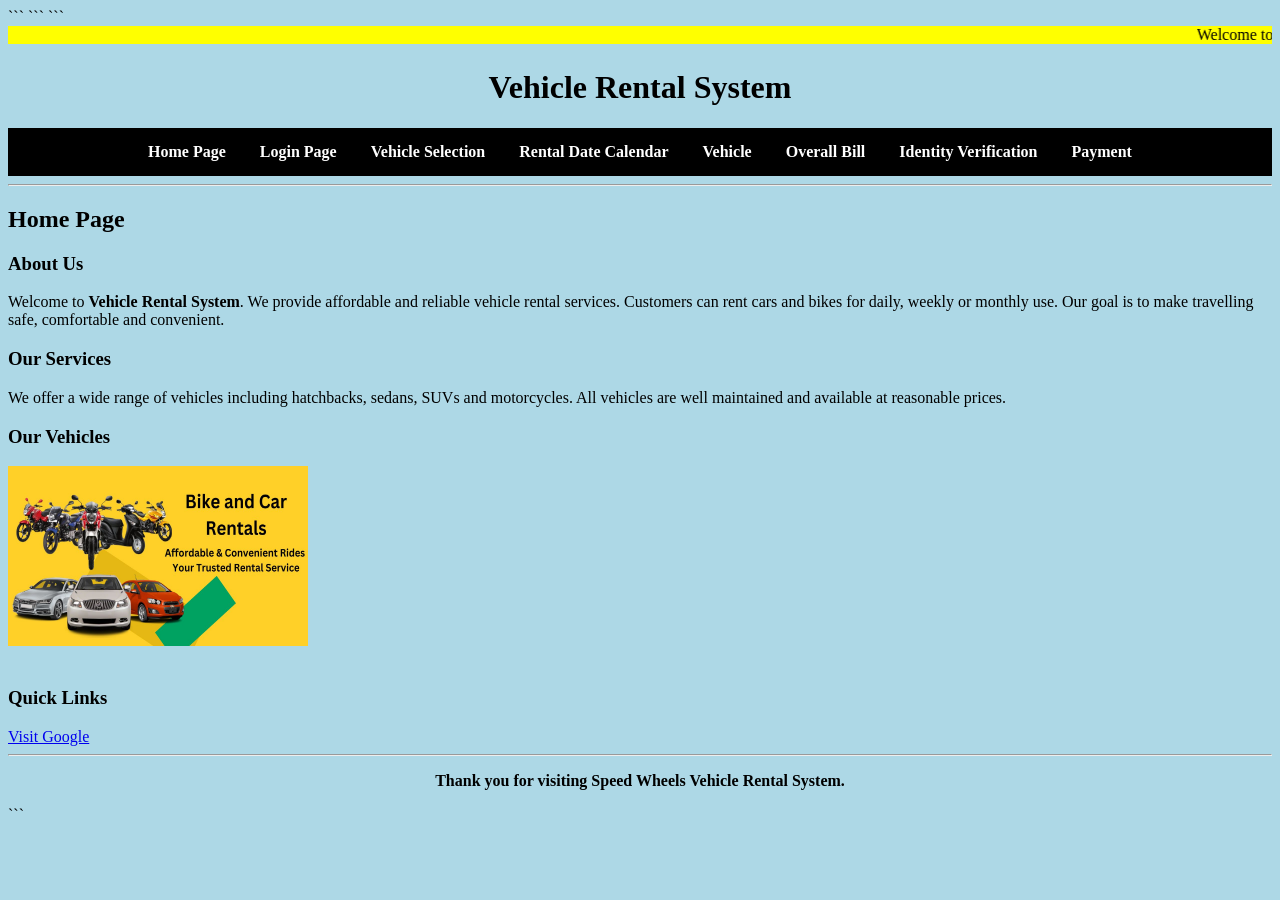
<file: index.html>
<!DOCTYPE html>

<html>
<head>
    <title>Vehicle Rental System - Home</title>

```
<style>

    nav {
        background-color: black;
        text-align: center;
        padding: 15px;
    }

    nav a {
        color: white;
        text-decoration: none;
        padding: 10px;
        margin: 5px;
        font-weight: bold;
    }

    nav a:hover {
        background-color: white;
        color: greenyellow;
    }

</style>
```

</head>

<body bgcolor="lightblue">

```
<marquee behavior="scroll" direction="left" bgcolor="yellow">
    Welcome to Vehicle Rental System - Rent Cars and Bikes at Affordable Prices!
</marquee>

<h1 align="center">Vehicle Rental System</h1>

<!-- HORIZONTAL NAVIGATION BAR -->

<nav>

    <a href="#home">Home Page</a>

    <a href="#login">Login Page</a>

    <a href="#selection">Vehicle Selection</a>

    <a href="#rental">Rental Date Calendar</a>

    <a href="#vehicle">Vehicle</a>

    <a href="#bill">Overall Bill</a>

    <a href="#identity">Identity Verification</a>

    <a href="#payment">Payment</a>

</nav>

<hr>

<h2>Home Page</h2>

<h3>About Us</h3>

<p>
    Welcome to <b>Vehicle Rental System</b>. We provide
    affordable and reliable vehicle rental services. Customers can rent
    cars and bikes for daily, weekly or monthly use. Our goal
    is to make travelling safe, comfortable and convenient.
</p>

<h3>Our Services</h3>

<p>
    We offer a wide range of vehicles including hatchbacks, sedans,
    SUVs and motorcycles. All vehicles are well maintained
    and available at reasonable prices.
</p>

<h3>Our Vehicles</h3>

<img src="rental .jpg" alt="Car" width="300" height="180">

<br><br>

<h3>Quick Links</h3>

<a href="https://www.google.com" target="_blank">
    Visit Google
</a>

<hr>

<p align="center">
    <b>Thank you for visiting Speed Wheels Vehicle Rental System.</b>
</p>
```

</body>
</html>
</file>
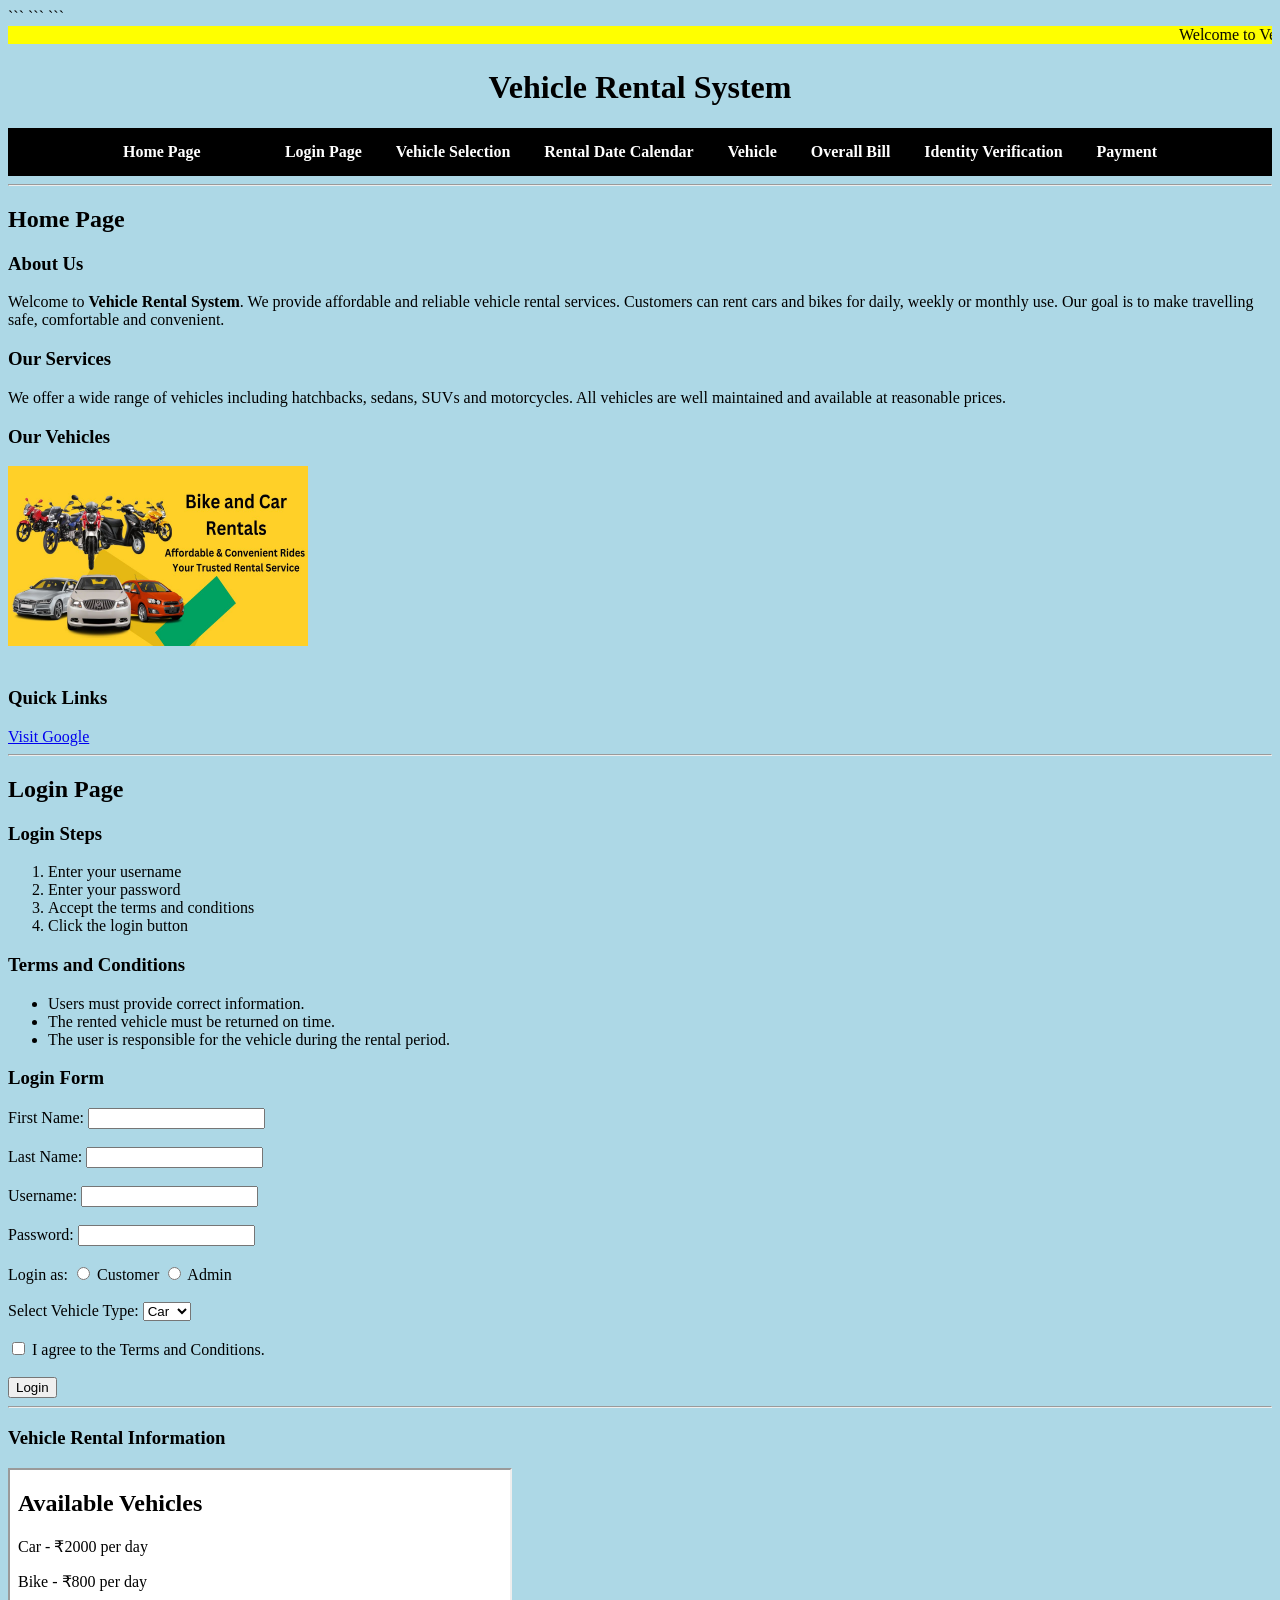
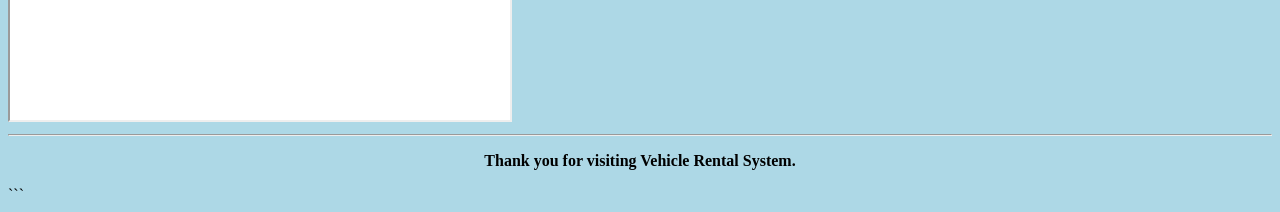
<file: Lab 2 Vehicle.html>
<!DOCTYPE html>

<html>
<head>
    <title>Vehicle Rental System</title>

```
<style>

    nav {
        background-color: black;
        text-align: center;
        padding: 15px;
    }

    nav a {
        color: white;
        text-decoration: none;
        padding: 10px;
        margin: 5px;
        font-weight: bold;
    }

    nav a:hover {
        background-color: white;
        color: greenyellow;
    }

</style>
```

</head>

<body bgcolor="lightblue">

```
<marquee behavior="scroll" direction="left" bgcolor="yellow">
    Welcome to Vehicle Rental System - Rent Cars and Bikes at Affordable Prices!
</marquee>

<h1 align="center">Vehicle Rental System</h1>

<!-- HORIZONTAL NAVIGATION BAR -->

<nav>

    <a href="#home">Home Page</a>
vehicle
    <a href="#login">Login Page</a>

    <a href="#selection">Vehicle Selection</a>

    <a href="#rental">Rental Date Calendar</a>

    <a href="#vehicle">Vehicle</a>

    <a href="#bill">Overall Bill</a>

    <a href="#identity">Identity Verification</a>

    <a href="#payment">Payment</a>

</nav>

<hr>

<h2>Home Page</h2>

<h3>About Us</h3>

<p>
    Welcome to <b>Vehicle Rental System</b>. We provide
    affordable and reliable vehicle rental services. Customers can rent
    cars and bikes for daily, weekly or monthly use. Our goal
    is to make travelling safe, comfortable and convenient.
</p>

<h3>Our Services</h3>

<p>
    We offer a wide range of vehicles including hatchbacks, sedans,
    SUVs and motorcycles. All vehicles are well maintained
    and available at reasonable prices.
</p>

<h3>Our Vehicles</h3>

<img src="rental .jpg" alt="Car" width="300" height="180">

<br><br>

<h3>Quick Links</h3>

<a href="https://www.google.com" target="_blank">
    Visit Google
</a>

<hr>

<h2 id="login">Login Page</h2>

<h3>Login Steps</h3>

<ol>
    <li>Enter your username</li>
    <li>Enter your password</li>
    <li>Accept the terms and conditions</li>
    <li>Click the login button</li>
</ol>

<h3>Terms and Conditions</h3>

<ul>
    <li>Users must provide correct information.</li>
    <li>The rented vehicle must be returned on time.</li>
    <li>The user is responsible for the vehicle during the rental period.</li>
</ul>

<h3>Login Form</h3>

<form>

    First Name:
    <input type="text" name="firstname">

    <br><br>

    Last Name:
    <input type="text" name="lastname">

    <br><br>

    Username:
    <input type="text" name="username">

    <br><br>

    Password:
    <input type="password" name="password">

    <br><br>

    Login as:

    <input type="radio" name="user" value="customer">
    Customer

    <input type="radio" name="user" value="admin">
    Admin

    <br><br>

    Select Vehicle Type:

    <select>
        <option>Car</option>
        <option>Bike</option>
    </select>

    <br><br>

    <input type="checkbox">
    I agree to the Terms and Conditions.

    <br><br>

    <input type="submit" value="Login">

</form>

<hr>

<h3>Vehicle Rental Information</h3>

<iframe
    src="Iframe File.html"
    width="500"
    height="250">
</iframe>

<hr>

<p align="center">
    <b>Thank you for visiting Vehicle Rental System.</b>
</p>
```

</body>
</html>
</file>
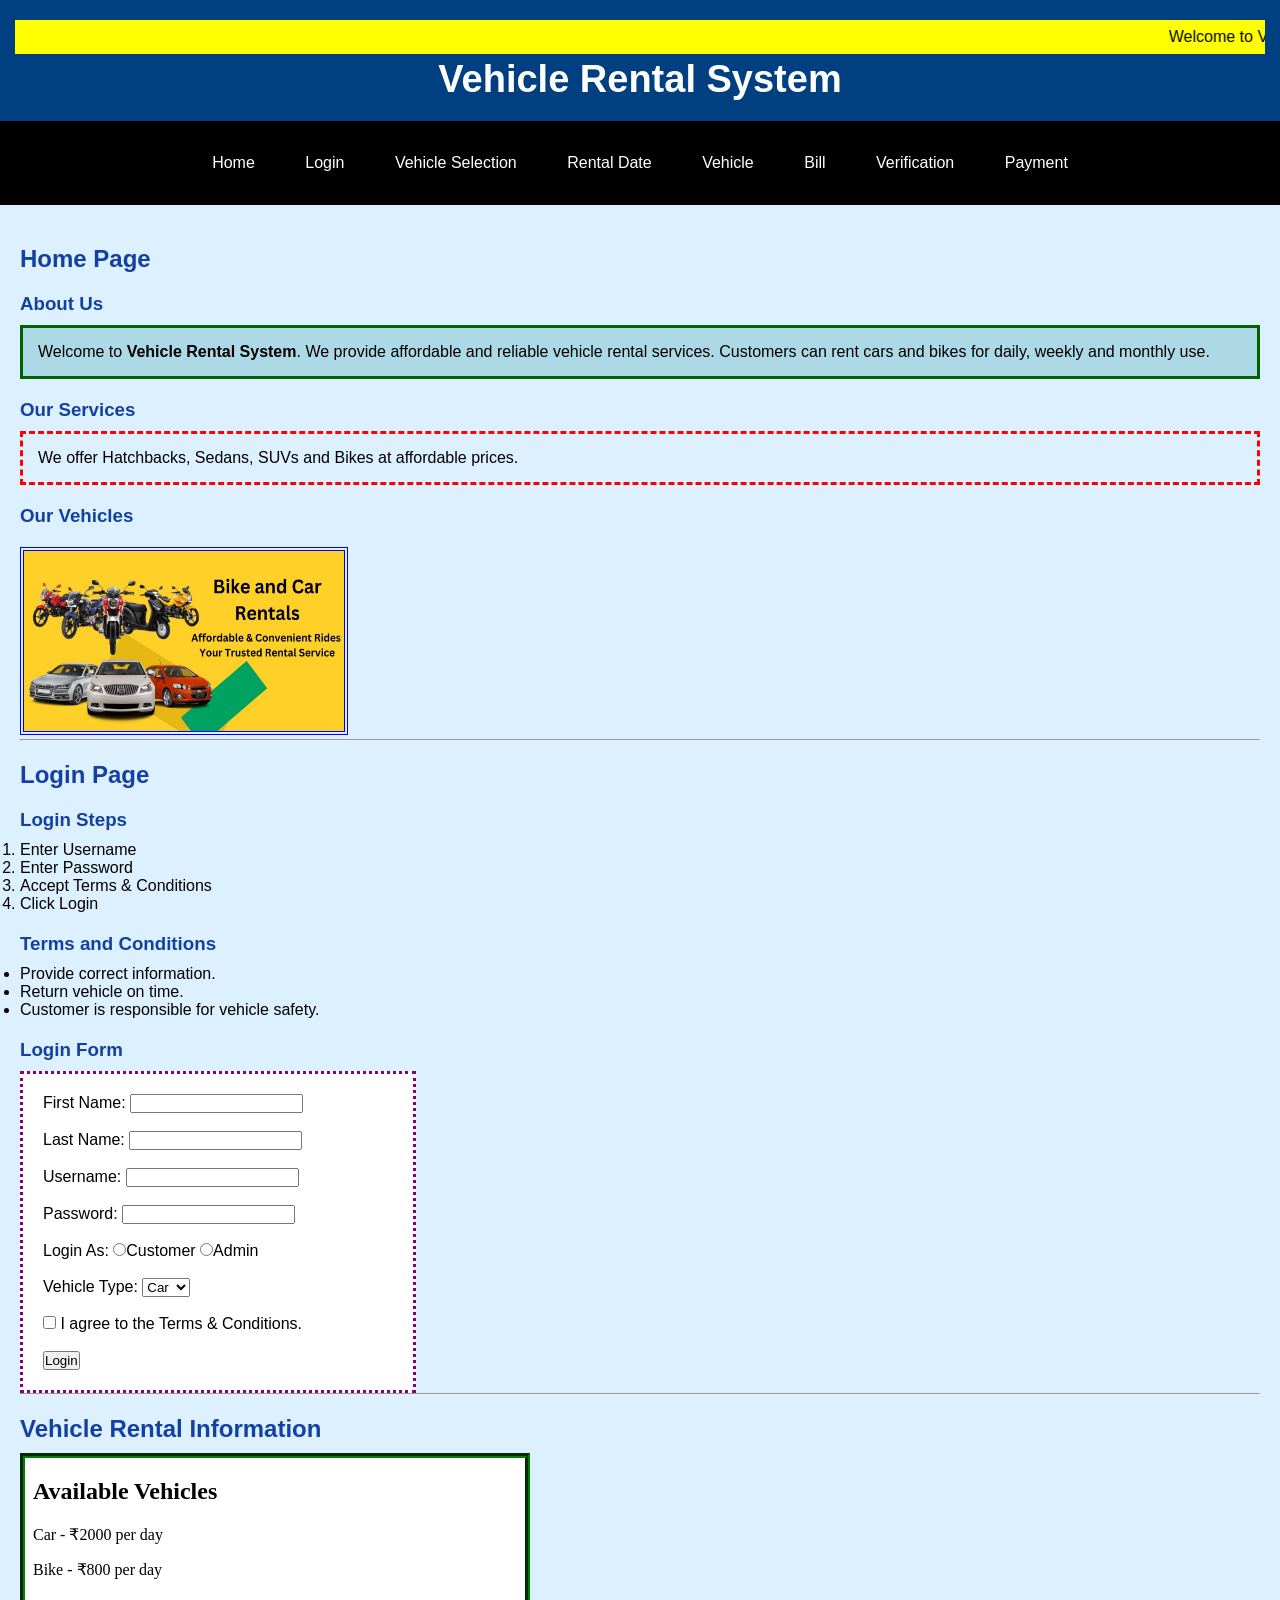
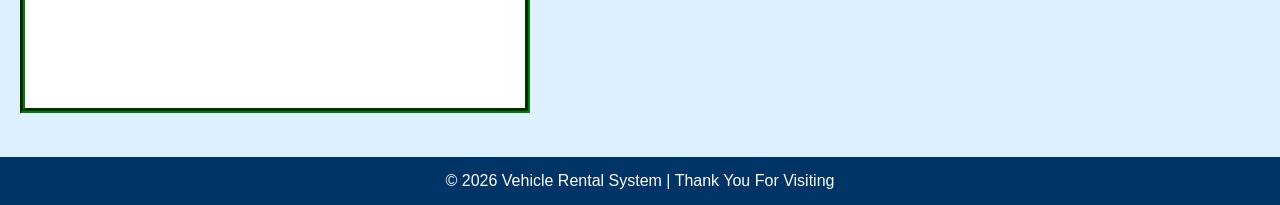
<file: Lab 4.html>
<!DOCTYPE html>
<html>

<head>
    <title>Vehicle Rental System</title>
    <link rel="stylesheet" href="Lab 4 external file.css">
</head>

<body>

<header>

<marquee behavior="scroll" direction="left">
Welcome to Vehicle Rental System - Rent Cars and Bikes at Affordable Prices!
</marquee>

<h1 id="main-heading">Vehicle Rental System</h1>

</header>

<nav>

<a href="#home">Home</a>
<a href="#login">Login</a>
<a href="#selection">Vehicle Selection</a>
<a href="#rental">Rental Date</a>
<a href="#vehicle">Vehicle</a>
<a href="#bill">Bill</a>
<a href="#identity">Verification</a>
<a href="#payment">Payment</a>

</nav>

<div class="content">

<section id="home">

<h2>Home Page</h2>

<h3>About Us</h3>

<p class="important-text">
Welcome to <b>Vehicle Rental System</b>. We provide affordable and reliable
vehicle rental services. Customers can rent cars and bikes for daily,
weekly and monthly use.
</p>

<h3>Our Services</h3>

<p class="service-box">
We offer Hatchbacks, Sedans, SUVs and Bikes at affordable prices.
</p>

<h3>Our Vehicles</h3>

<img src="rental .jpg" width="320" height="180">

</section>

<hr>

<section id="login">

<h2>Login Page</h2>

<h3>Login Steps</h3>

<ol>
<li>Enter Username</li>
<li>Enter Password</li>
<li>Accept Terms & Conditions</li>
<li>Click Login</li>
</ol>

<h3>Terms and Conditions</h3>

<ul>
<li>Provide correct information.</li>
<li>Return vehicle on time.</li>
<li>Customer is responsible for vehicle safety.</li>
</ul>

<h3>Login Form</h3>

<form>

First Name:
<input type="text"><br><br>

Last Name:
<input type="text"><br><br>

Username:
<input type="text"><br><br>

Password:
<input type="password"><br><br>

Login As:

<input type="radio" name="user">Customer

<input type="radio" name="user">Admin

<br><br>

Vehicle Type:

<select>

<option>Car</option>

<option>Bike</option>

</select>

<br><br>

<input type="checkbox">
I agree to the Terms & Conditions.

<br><br>

<input type="submit" value="Login">

</form>

</section>

<hr>

<section>

<h2>Vehicle Rental Information</h2>

<iframe src="Iframe File.html"
width="500"
height="250">
</iframe>

</section>

</div>

<footer>

<p class="footer">
© 2026 Vehicle Rental System | Thank You For Visiting
</p>

</footer>

</body>

</html>
</file>
<file: Lab 4 external file.css>
/* Universal Selector */

*{
    font-family: Arial, sans-serif;
    margin:0;
    padding:0;
}

/* Body */

body{
    background-color:rgb(220,240,255);      /* RGB Color */
}

/* Header */

header{
    background-color:#004080;               /* HEX Color */
    color:white;
    text-align:center;
    padding-top:20px;
    padding-right:15px;
    padding-bottom:20px;
    padding-left:15px;
}

/* Marquee */

marquee{
    background-color:yellow;
    color:black;
    padding:8px;
}

/* ID Selector */

#main-heading{
    font-size:38px;
}

/* Navigation */

nav{
    background-color:black;
    text-align:center;
    padding:15px;
}

nav a{
    color:white;
    text-decoration:none;
    margin:8px;
    padding:10px 15px;
    display:inline-block;
}

nav a:hover{
    background-color:white;
    color:green;
}

/* Content */

.content{
    padding:20px;
}

/* Headings */

h2,h3{
    color:hsl(220,80%,35%);        /* HSL Color */
    margin-top:20px;
    margin-bottom:10px;
}

/* Important Text */

.important-text{
    background-color:lightblue;
    border:3px solid darkgreen;    /* Solid Border */
    padding:15px;
}

/* Service Box */

.service-box{
    border:3px dashed red;         /* Dashed Border */
    padding:15px;
    margin-bottom:20px;
}

/* Image */

img{
    border:4px double blue;        /* Double Border */
    margin-top:10px;
}

/* Form */

form{
    border:3px dotted purple;      /* Dotted Border */
    padding:20px;
    background:white;
    width:350px;
}

/* Iframe */

iframe{
    border:5px groove green;       /* Groove Border */
}

/* Footer */

footer{
    background-color:#003366;
    color:white;
    text-align:center;
    padding:15px;
    margin-top:20px;
}
</file>
